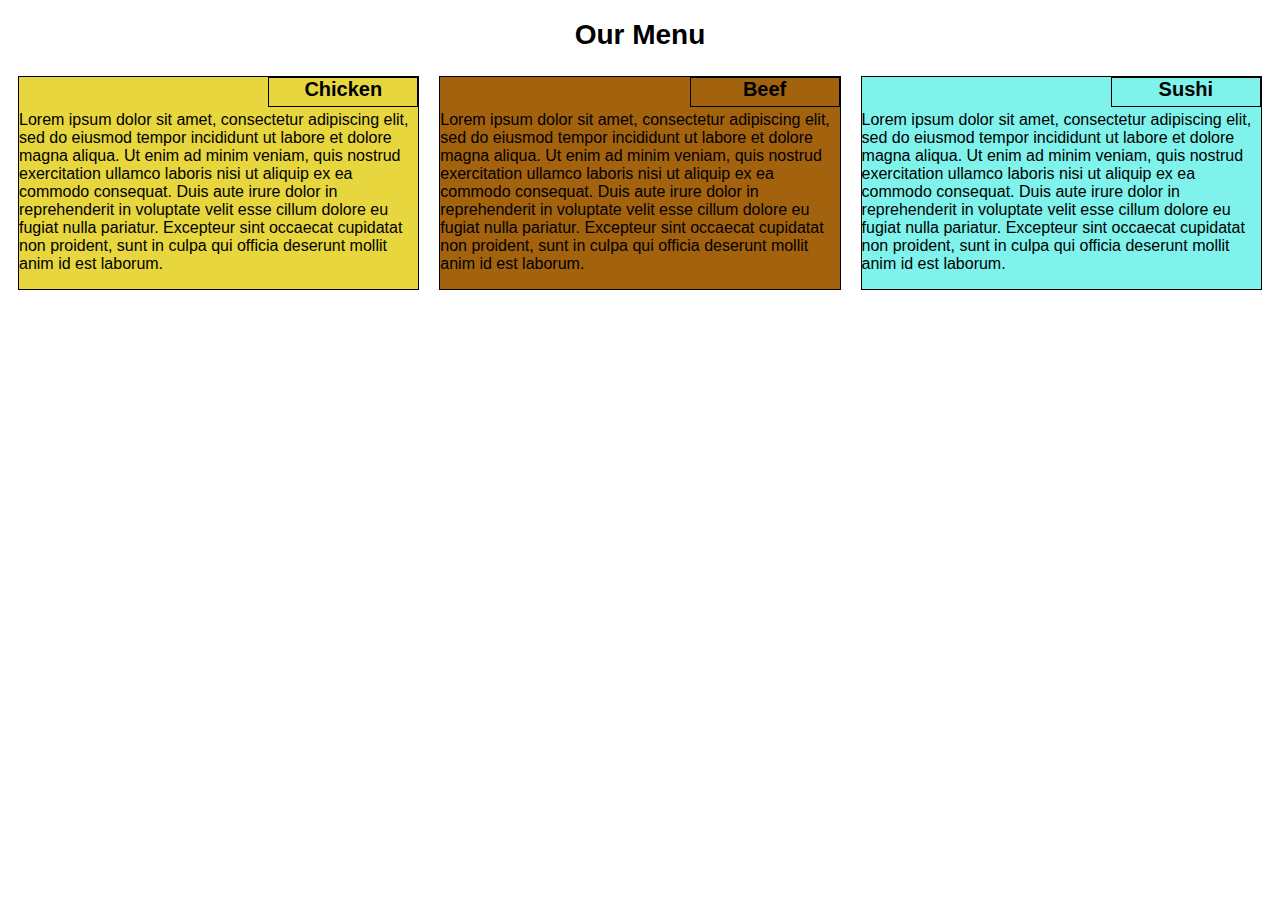
<file: mod2_solution/index.html>
<!DOCTYPE html>
<html>
<head>
<meta charset="utf-8">
<meta name="viewport" content="width=device-width">
<title>Module 2 Assignment</title>
<link rel="stylesheet" href="css/styles.css">
<style>
</style>
</head>
<body>

<h1>Our Menu</h1>

<div class="row">
  <div class="outer-box col-lg-4 col-md-6 col-sml-12"><div id = chicken class=inner-box><div>&nbsp;<div class=food-type>Chicken</div></div><p>Lorem ipsum dolor sit amet, consectetur adipiscing elit, sed do eiusmod tempor incididunt ut labore et dolore magna aliqua. Ut enim ad minim veniam, quis nostrud exercitation ullamco laboris nisi ut aliquip ex ea commodo consequat. Duis aute irure dolor in reprehenderit in voluptate velit esse cillum dolore eu fugiat nulla pariatur. Excepteur sint occaecat cupidatat non proident, sunt in culpa qui officia deserunt mollit anim id est laborum.</p></div></div>
  <div class="outer-box col-lg-4 col-md-6 col-sml-12"><div id = beef class=inner-box><div>&nbsp;<div class=food-type>Beef</div></div><p>Lorem ipsum dolor sit amet, consectetur adipiscing elit, sed do eiusmod tempor incididunt ut labore et dolore magna aliqua. Ut enim ad minim veniam, quis nostrud exercitation ullamco laboris nisi ut aliquip ex ea commodo consequat. Duis aute irure dolor in reprehenderit in voluptate velit esse cillum dolore eu fugiat nulla pariatur. Excepteur sint occaecat cupidatat non proident, sunt in culpa qui officia deserunt mollit anim id est laborum.</p></div></div>
  <div class="outer-box col-lg-4 col-md-12 col-sml-12"><div id = sushi class=inner-box><div>&nbsp;<div class=food-type>Sushi</div></div><p>Lorem ipsum dolor sit amet, consectetur adipiscing elit, sed do eiusmod tempor incididunt ut labore et dolore magna aliqua. Ut enim ad minim veniam, quis nostrud exercitation ullamco laboris nisi ut aliquip ex ea commodo consequat. Duis aute irure dolor in reprehenderit in voluptate velit esse cillum dolore eu fugiat nulla pariatur. Excepteur sint occaecat cupidatat non proident, sunt in culpa qui officia deserunt mollit anim id est laborum.</p></div></div>
</div>

</body>
</html>
</file>
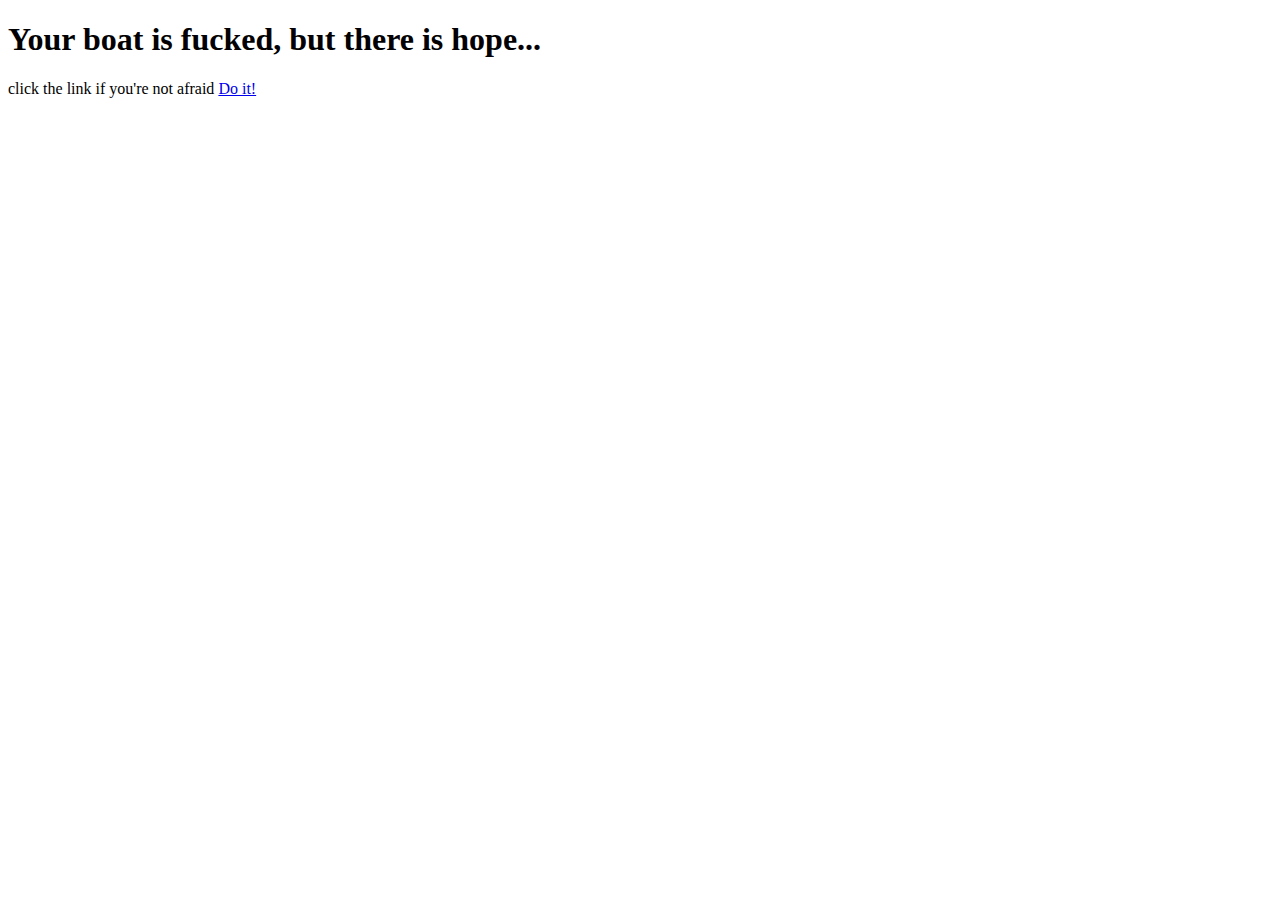
<file: site/index.html>
<!DOCTYPE html>
<html>
<head>
	<title>Hot singles in your area!</title>
</head>
<body>
<h1>Your boat is fucked, but there is hope... </h1>
	<div> </div> click the link if you're not afraid <a href="https://www.youtube.com/watch?v=dEI7oX0XxJw&ab_channel=Laka3000">Do it!</a>
</body>
</html>
</file>
<file: mod2_solution/css/styles.css>
* { box-sizing: border-box;
			font-family: Helvetica, serif;

		}
		h1 { text-align: center; font-size: 1.75em; margin-bottom: 15px; margin-right: auto;
			margin-left: auto;}

		
		p {
			height: max-content;
			color: black;
		}
		.inner-box { 
			margin: 10px;
			border: 1px solid black;
		}
		#chicken {
			background-color: #E7D63E;
		}
		#beef {
			background-color: #A3620E;
		}
		#sushi {
			background-color: #7FF2EB;
		}
		.food-type { float: right; height:30px; width: 150px; text-align: center; font-size: 1.25em; font-weight: bold; border: 1px solid black;
		}

		.row { width: 100%;
		}
		/********** Large devices only **********/
		@media (min-width: 992px) {
  			.col-lg-1, .col-lg-2, .col-lg-3, .col-lg-4, .col-lg-5, .col-lg-6, .col-lg-7, .col-lg-8, .col-lg-9, .col-lg-10, .col-lg-11, .col-lg-12 
  			{ 
  				float: left;
  			}
  			.col-lg-1 {
    			width: 8.33%;
  			}
  			.col-lg-2 {
    			width: 16.66%;
  			}
  			.col-lg-3 {
    			width: 25%;
  			}
 			.col-lg-4 {
    			width: 33.33%;
  			}
  			.col-lg-5 {
   				 width: 41.66%;
  			}
  			.col-lg-6 {
    			width: 50%;
  			}
  			.col-lg-7 {
    			width: 58.33%;
  			}
  			.col-lg-8 {
  			  width: 66.66%;
  			}
  			.col-lg-9 {
  			  width: 74.99%;
  			}
  			.col-lg-10 {
  			  width: 83.33%;
  			}
  			.col-lg-11 {
  			  width: 91.66%;
  			}
  			.col-lg-12 {
  			  width: 100%;
  			}
}

/********** Medium devices only **********/
		@media (min-width: 768px) and (max-width: 991px) {
			  .col-md-1, .col-md-2, .col-md-3, .col-md-4, .col-md-5, .col-md-6, .col-md-7, .col-md-8, .col-md-9, .col-md-10, .col-md-11, .col-md-12 
			{ float: left; 
			}
			.col-md-1 {
				width: 8.33%;
			}
			.col-md-2 {
			    width: 16.66%;
			}
			.col-md-3 {
			    width: 25%;
			}
			.col-md-4 {
			    width: 33.33%;
			}
			.col-md-5 {
			    width: 41.66%;
			}
			.col-md-6 {
			    width: 50%;
			}
			.col-md-7 {
			    width: 58.33%;
			}
			.col-md-8 {
			    width: 66.66%;
			}
			.col-md-9 {
			    width: 74.99%;
			}
			.col-md-10 {
			    width: 83.33%;
			}
			.col-md-11 {
			    width: 91.66%;
			}
			.col-md-12 {
			    width: 100%;
			}

/***** SMALL SCREENS *******/
		@media (max-width: 767px) {
			  .col-sml-1, .col-sml-2, .col-sml-3, .col-sml-4, .col-sml-5, .col-sml-6,
			  .col-sml-7, .col-sml-8, .col-sml-9, .col-sml-10, .col-sml-11, .col-sml-12 
			{ float: left; 
			}
			.col-sml-1 {
				width: 8.33%;
			}
			.col-sml-2 {
			    width: 16.66%;
			}
			.col-sml-3 {
			    width: 25%;
			}
			.col-sml-4 {
			    width: 33.33%;
			}
			.col-sml-5 {
			    width: 41.66%;
			}
			.col-sml-6 {
			    width: 50%;
			}
			.col-sml-7 {
			    width: 58.33%;
			}
			.col-sml-8 {
			    width: 66.66%;
			}
			.col-sml-9 {
			    width: 74.99%;
			}
			.col-sml-10 {
			    width: 83.33%;
			}
			.col-sml-11 {
			    width: 91.66%;
			}
			.col-sml-12 {
			    width: 100%;
			}
}
</file>
